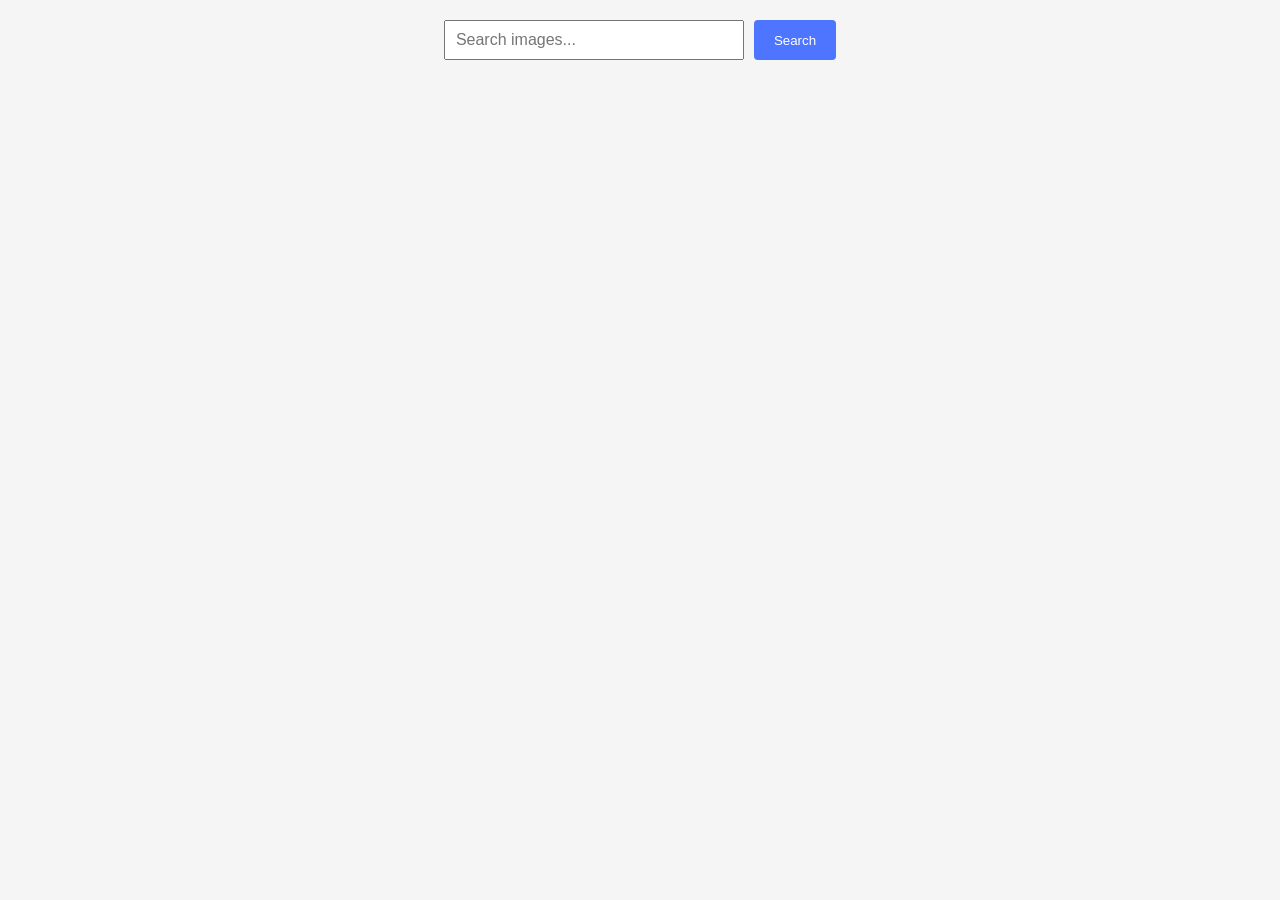
<file: src/index.html>
<!DOCTYPE html>
<html lang="uk">
  <head>
    <meta charset="UTF-8" />
    <meta
      name="viewport"
      content="width=device-width, initial-scale=1.0"
    />
    <title>Image Search</title>

    <link rel="stylesheet" href="./css/styles.css" />
  </head>

  <body>
    <form class="form">
      <label>
        <input
          type="text"
          name="search-text"
          placeholder="Search images..."
          required
        />
      </label>

      <button type="submit">Search</button>
    </form>

    <span class="loader hidden"></span>

    <ul class="gallery"></ul>

    <script type="module" src="./main.js"></script>
  </body>
</html>
</file>
<file: src/css/styles.css>
/**
  |============================
  | include css partials with
  | default @import url()
  |============================
*/
/* Common styles */
@import url('./reset.css');
@import url('./base.css');


* {
  box-sizing: border-box;
}

body {
  font-family: sans-serif;
  padding: 20px;
  background-color: #f5f5f5;
}

.form {
  display: flex;
  justify-content: center;
  gap: 10px;
  margin-bottom: 30px;
}

input {
  width: 300px;
  height: 40px;
  padding: 0 10px;
  font-size: 16px;
}

button {
  height: 40px;
  border: none;
  padding: 0 20px;
  background-color: #4e75ff;
  color: white;
  cursor: pointer;
  border-radius: 4px;
}

button:hover {
  background-color: #6c8cff;
}

.gallery {
  list-style: none;
  padding: 0;

  display: grid;
  grid-template-columns: repeat(auto-fill, minmax(300px, 1fr));

  gap: 20px;
}

.gallery-item {
  background-color: white;
  border: 1px solid #ddd;
}

.gallery-image {
  width: 100%;
  height: 200px;
  object-fit: cover;
  display: block;
}

.info {
  display: flex;
  justify-content: space-around;
  padding: 10px;
  font-size: 14px;
}

/* LOADER */

.loader {
  width: 48px;
  height: 48px;
  border: 5px solid #4e75ff;
  border-bottom-color: transparent;
  border-radius: 50%;
  display: block;
  margin: 20px auto;
  animation: rotation 1s linear infinite;
}

.hidden {
  display: none;
}

@keyframes rotation {
  0% {
    transform: rotate(0deg);
  }

  100% {
    transform: rotate(360deg);
  }
}
</file>
